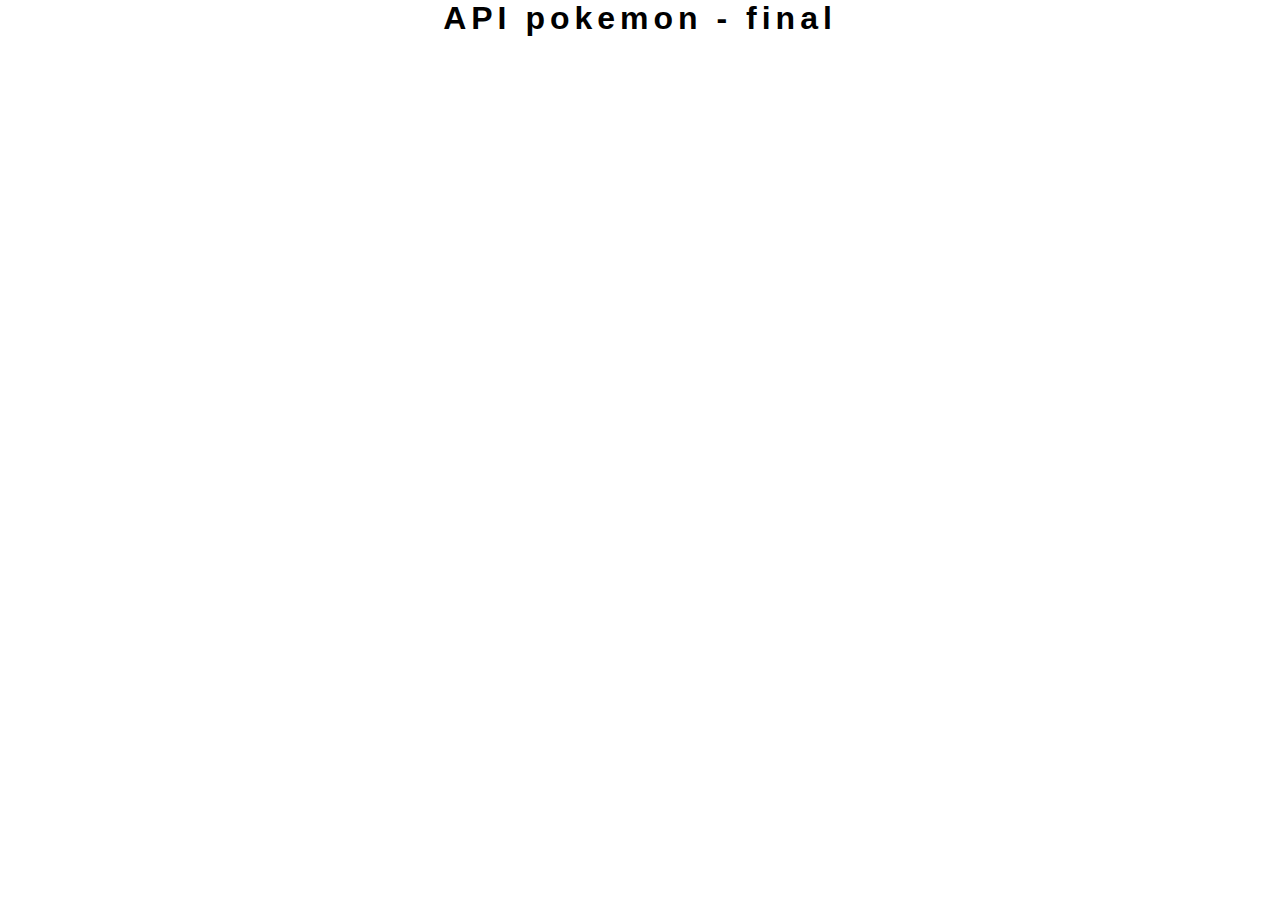
<file: aulaQuatro/estudosfetchDois/index.html>
<!DOCTYPE html>
<html lang="pt-br">
<head>
    <meta charset="UTF-8">
    <meta name="viewport" content="width=device-width, initial-scale=1.0">
    <link rel="stylesheet" href="./style.css">
    <title>Fetch - Parte 5</title>
</head>
<body>

    <h1>API pokemon - final</h1>
    <div class="pokeContainer" id="pokeContainer"></div>
    
    <script src="script.js"></script>
</body>
<!-- https://raw.githubusercontent.com/PokeAPI/sprites/master/sprites/pokemon/1.png
-->
</html>
</file>
<file: aulaQuatro/estudosfetchDois/style.css>
@import url('https://fonts.googleapis.com/css2?family=Silkscreen:wght@400;700&display=swap');


*{
    box-sizing: border-box;
    margin: 0;
    padding: 0;
    font-family: Silkscreen, 'sans serif'
}

body{
    display: flex;
    flex-direction: column;
    align-items: center;
    justify-content: center;
}

h1{
    letter-spacing: 5px;
    font-family: 'Segoe UI', Tahoma, Geneva, Verdana, sans-serif;
}

.pokeContainer{
    display: flex;
    flex-wrap: wrap;
    align-items: center;
    justify-content: space-between;
    margin: 0 auto;   
    max-width: 1200px;
}

.pokemon{
    background-color: #eee;
    border-radius: 10px;
    box-shadow: 0 3px 15px rgba(100,100,100,0.5);
    margin: 10px;
    padding: 20px;
    text-align: center;
    display: flex;
    flex-direction: column;
    align-items: center;
    justify-content: center;
    width: 250px;
}

.imagemContainer{
    display: flex;
    justify-content: center;
    align-items: center;
    background-color: rgba(255, 255, 255, 0.6);
    border-radius: 50%;
    width: 120px;
    height: 120px;
    text-align: center;
}

.imagemContainer img{
    max-width: 90%;    
}

.info{
    margin-top: 20px;
}

.number{
    background-color: rgba(0,0,0,0.15);
    padding: 2px 10px;
    border-radius: 10px;
}

.name{
    margin: 15px 7px;
    letter-spacing: 1.5px;
}
</file>
